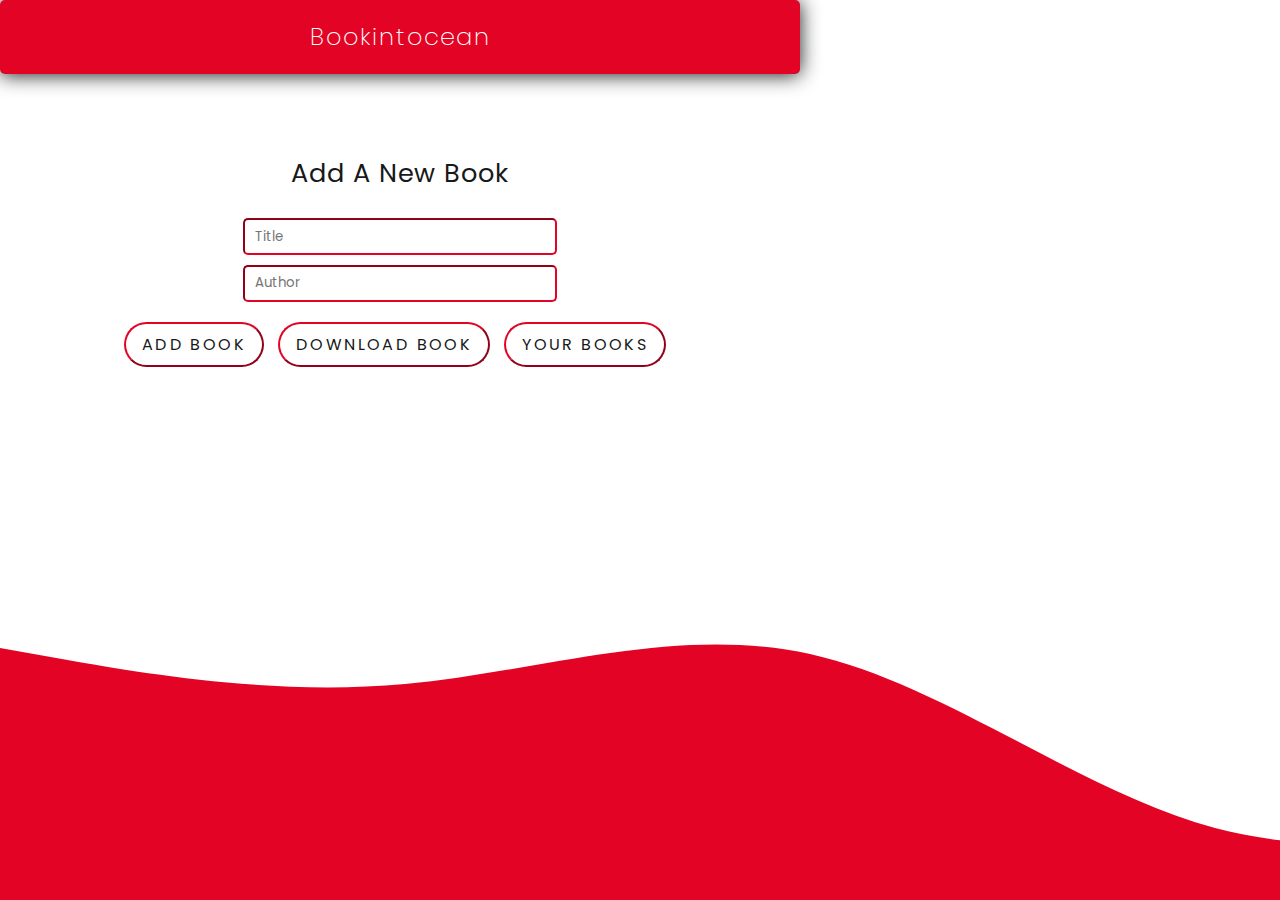
<file: index.html>
<!DOCTYPE html>
<html lang="en">
<head>
    <meta charset="UTF-8">
    <meta http-equiv="X-UA-Compatible" content="IE=edge">
    <meta name="viewport" content="width=device-width, initial-scale=1.0">
    <link href="https://fonts.googleapis.com/css2?family=Poppins:wght@100;200;300;400;500;700&family=Raleway:wght@100;200;300;400;500;700&display=swap" rel="stylesheet">
    <link rel="stylesheet" href="./styles/style.css">
    <link rel="stylesheet" href="./styles/buttons.css">
    <title>Bokintocean: Save your books</title>
</head>
<body>
    <!-- HEADER SECTION -->
    <div class="intro-section">
        <h1 class="intro-title">
            <a href="./index.html">Bookintocean</a>
        </h1>
    </div>

    <!-- BOOKS SECTION -->
    <section id="intro_books" class="intro_books">
        <div id="temp" class="temp">
            <h3>Add a new book</h3>
            <form class="add-book">
                <div class="book-infos">
                    <input type="text" placeholder="Title" id="input-book-title">
                    <input type="text" placeholder="Author" id="input-book-author">
                </div>
                
                <button type="button" class="button" id="input-submit">ADD BOOK</button>
                <button type="button" class="button" id="search-book">Download Book</button>
                <button type="button" class="button" id="your-books">Your books</button>
            </form>
        </div>
    </section>

    <script src="./scripts/index.js"></script>
</body>
</html>
</file>
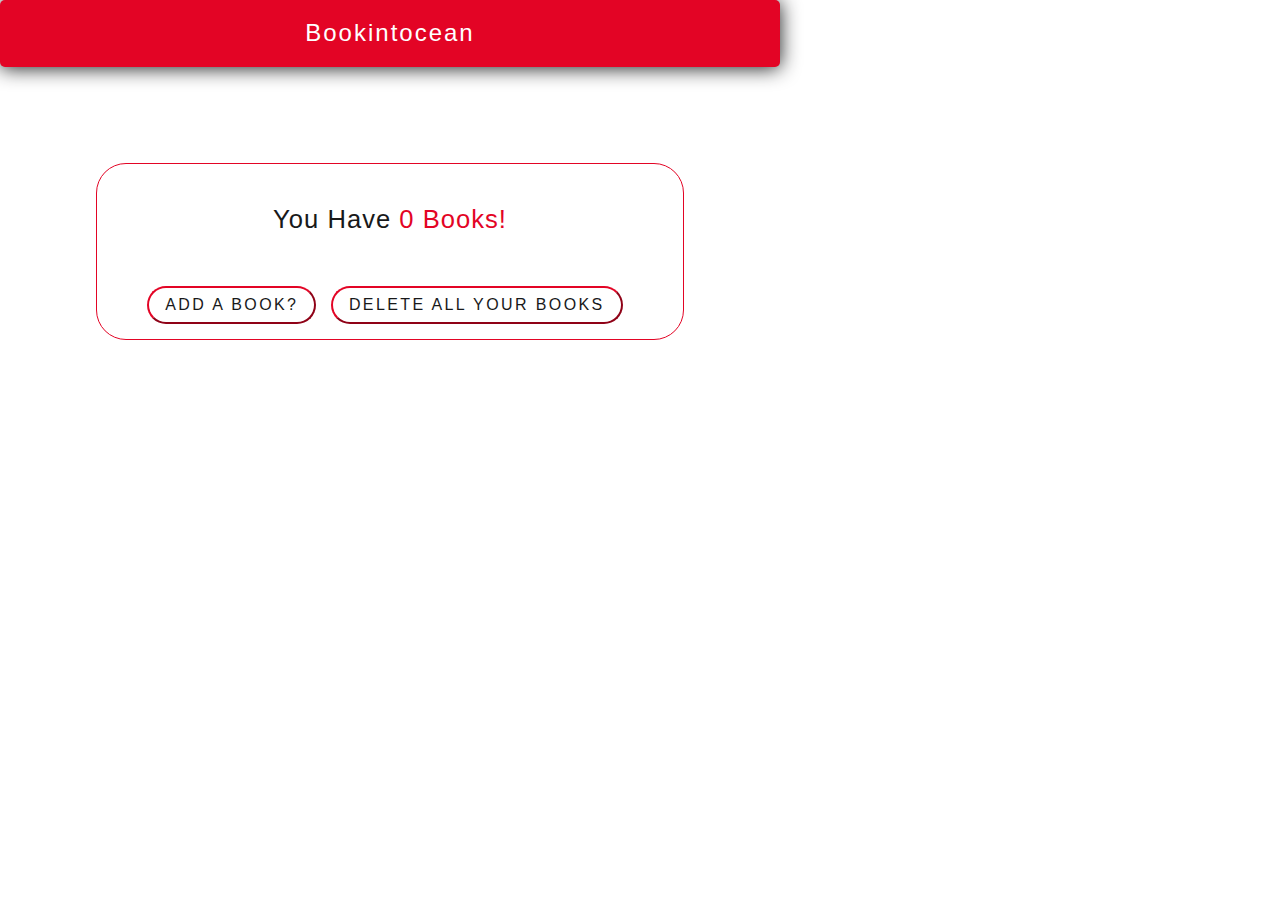
<file: books.html>
<!DOCTYPE html>
<html lang="en">
<head>
    <meta charset="UTF-8">
    <meta http-equiv="X-UA-Compatible" content="IE=edge">
    <meta name="viewport" content="width=device-width, initial-scale=1.0">
    <link href="https://fonts.googleapis.com/css2?family=Sora:wght@100;300;400;500;600;700&display=swap" rel="stylesheet">
    <link rel="stylesheet" href="./styles/style.css">
    <link rel="stylesheet" href="./styles/buttons.css">
    <link rel="stylesheet" href="./styles/books.css">
    <title>My Books</title>
</head>
<body>
    <!-- HEADER SECTION -->
    <div class="intro-section">
        <h1 class="intro-title">
            <a href="./index.html">Bookintocean</a>
        </h1>
    </div>

    <!-- BOOKS LIST -->
    <section class="books-list">
        <h3 id="zero-books">You have <span class="nbr-books">0 books!</span></h3>
        <ul id="ul-el"></ul>
        <button type="button" id="add-book" class="button">Add a book?</button>
        <button type="button" id="dlt-btn" class="button">Delete all your books</button>
    </section>

    <script src="./scripts/books.js"></script>
</body>
</html>
</file>
<file: styles/style.css>
/********************* VARIABLES **************************/
:root {
    --primary: #18191A;
    --secondary: #E30425;
}

*, *::before, *::after {
    font-family: 'Poppins', sans-serif;
}

body, html {
    margin: 0;   
    padding: 0;
}

body {
    min-width: 400px;
    color: #111;
    width: 800px;
    max-height: 700px;
}

body::after {
    content: "";
    background-image: url('../img/wave.svg');
    position: absolute;
    bottom: 0;
    background-size: cover;
    display: block;
    width: 100%;
    height: 40%;
    z-index: -9999;
}

input, button {
    border-radius: 5px;
}

a {
    text-decoration: none;
    color: var(--secondary);
}

h3 {
    font-size: 1.6rem;
    text-transform: capitalize;
    font-weight: 400;
    letter-spacing: 1px;
    color: var(--primary);
}

/************* STYLING INTRO SECTION ***********/

.intro-section {
    display: flex;
    justify-content: center;
    box-shadow: 0 1px 20px var(--primary);
    border-radius: 5px;
    background: var(--secondary);
}

.intro-section h1{
    font-size: 1.5rem;
    font-weight: 200;
    padding: .2rem 2rem;
    border-radius: 80px;
    border: none;
}

.intro-section h1 a{
    letter-spacing: 2px;
    color: #fff;
}

/*********** STYLING BOOKS SECTION ************/
section {
    margin-top: 80px;
    text-align: center;
}

.add-book {
    margin-bottom: 200px;
}

section .add-book .book-infos {
    display: flex;
    flex-direction: column;
    align-items: center;
}

section #stored-books {
    border: 1px solid #111;
}

section .add-book input[type="text"] {
    margin-bottom: 10px;
    width: 300px;
    padding: .4rem 0;
    padding-left: 10px;
    border-color: var(--secondary);
    outline: none;
}

button{
    font-weight: 400;
    cursor: pointer;
}

section .add-book input[type="submit"]:hover, button:hover {
    letter-spacing: .5px;
}
</file>
<file: styles/buttons.css>
* {
    
}

.button {
    display: inline-block;
    margin-top: 10px;
    margin-right: 10px;
    padding: 0.5rem 1rem;
    border-radius: 10rem;
    background: none;
    border-color: var(--secondary);
    color: var(--primary);
    text-transform: uppercase;
    font-size: 1rem;
    letter-spacing: 0.15rem;
    transition: all 0.3s;
    position: relative;
    overflow: hidden;
    z-index: 1;
}

.button:before {
    content: '';
    position: absolute;
    bottom: 0;
    left: 0;
    width: 0%;
    height: 100%;
    background-color: var(--secondary);
    transition: all 0.3s;
    border-radius: 10rem;
    z-index: -1;
}

.button:hover {
    color: #fff;
}

.button:hover:before {
    width: 100%;
}
/* optional reset for presentation */
</file>
<file: styles/books.css>
body {
    width: 780px;
}

body::after {
    display: none;
}

.nbr-books {
    color: var(--secondary);
}

.books-list {
    margin: 6rem;
    border: 1px solid var(--secondary);
    border-radius: 30px;
    position: relative;
}

p, a{
    display: inline-block;
    text-transform: capitalize;
}

.books-list h3 {
    padding: 1rem;
}

.books-list button{
    margin-bottom: 15px;
    background: none;
}

li .book-name, li .book-author {
    color: var(--primary);
    font-weight: 700;
    font-size: 1rem;
}
</file>
